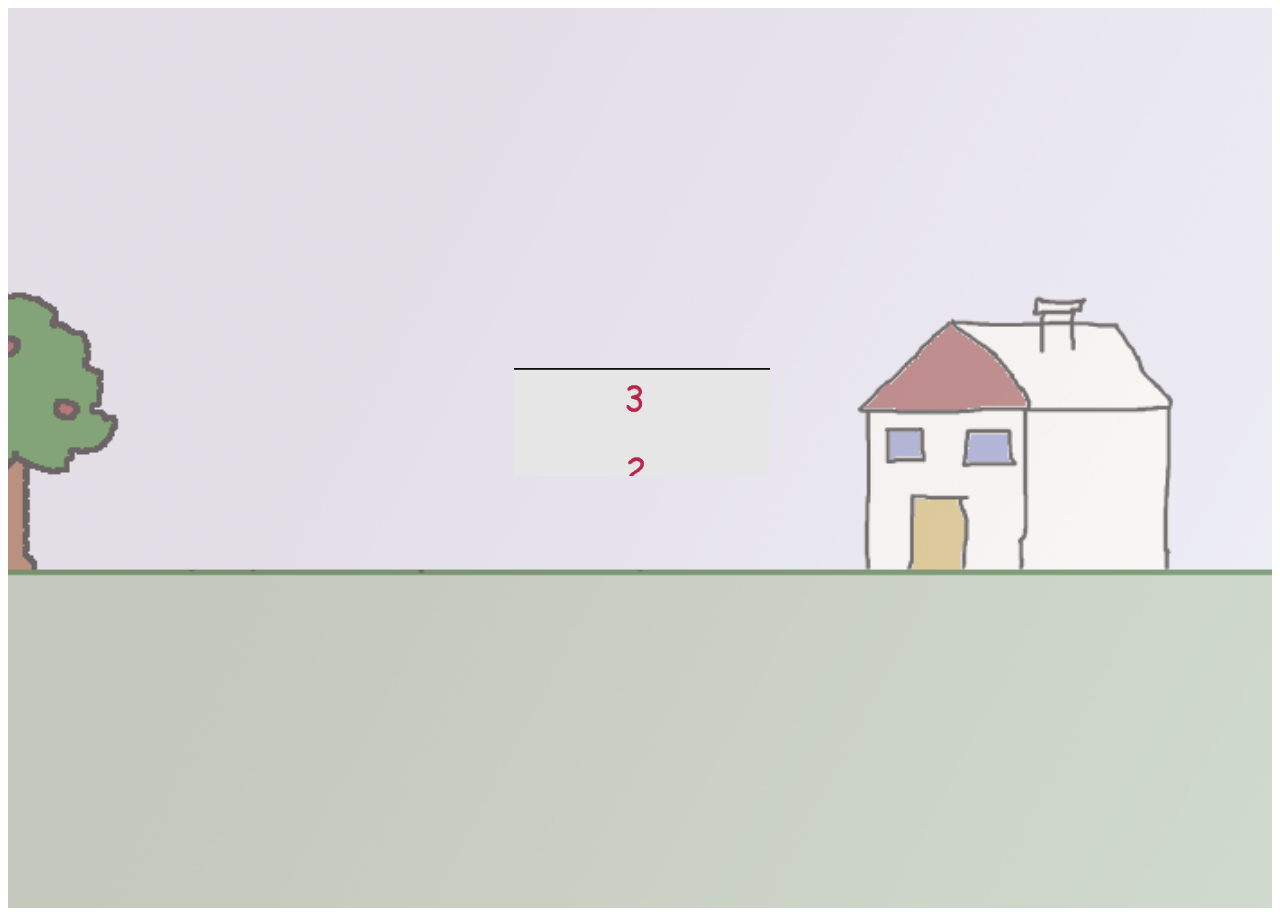
<file: index.html>
<!DOCTYPE html>
<html lang="en">
<head>
    <meta charset="UTF-8">
    <meta name="viewport" content="width=device-width, initial-scale=1.0">
    <link rel="stylesheet" href="css/style.css">
    <title>lluvia</title>
</head>
<body>
    <div id="anim">
        <div id="mensajes"></div>
        <div id="nube">
            <div id="lluvia"></div>
        </div>
        <div id="sol"></div>
        <div id="flor"></div>     
    </div>
    
</body>
</html>
</file>
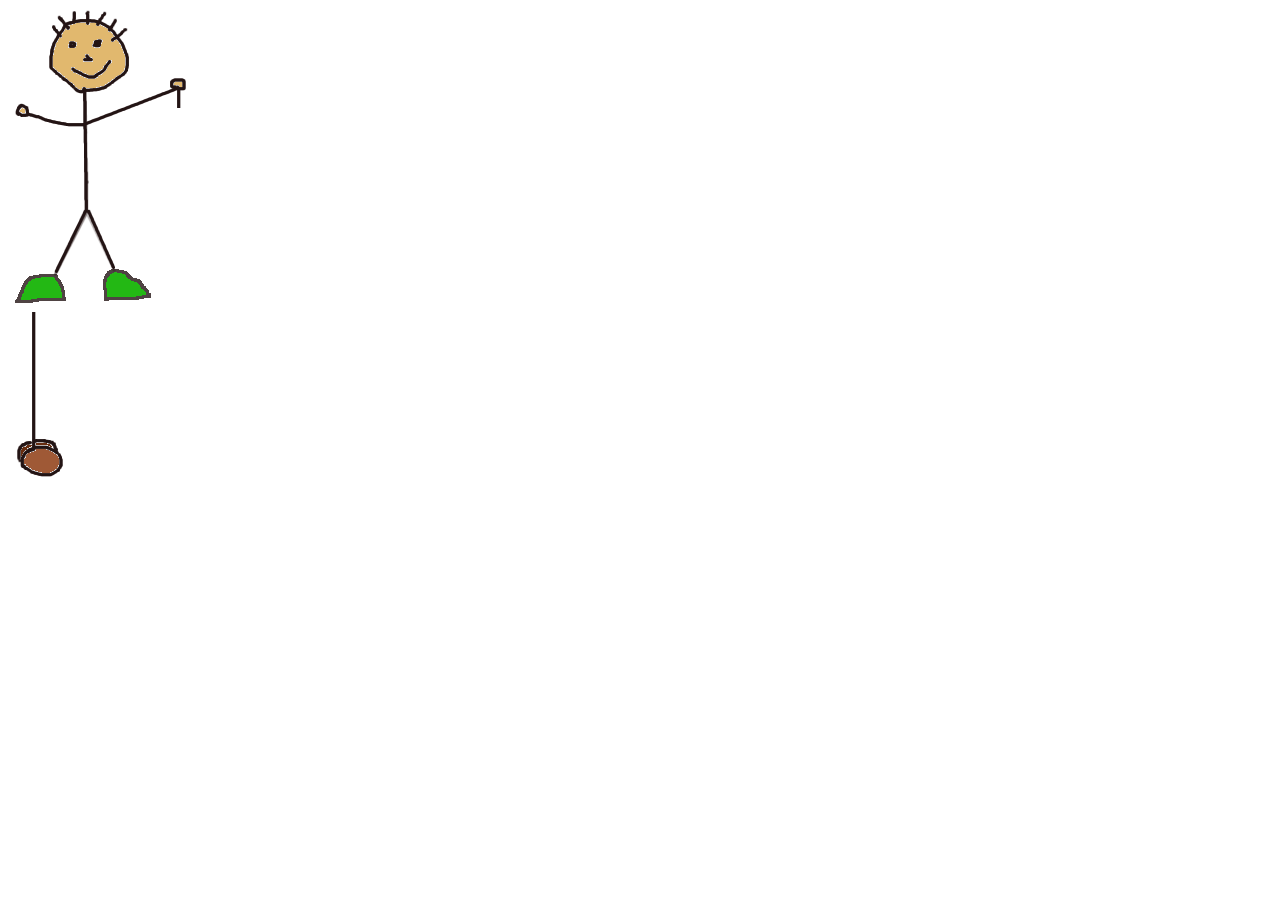
<file: yoyo.html>
<!DOCTYPE html>
<html lang="en">
<head>
    <meta charset="UTF-8">
    <meta name="viewport" content="width=device-width, initial-scale=1.0">
    <title>Document</title>
    <link rel="stylesheet" href="css/style.css">
</head>
<body>
    <div class="nino">
        <img src="images/nino-yoyo.png" alt="">
        <div class="yoyo">
            <img src="images/yoyo.png" alt="">
        </div>
    </div>
    
</body>
</html>
</file>
<file: css/style.css>
#body {
    width: 100%;
    height: 100vh; 
    overflow: hidden; 
}

#anim {
    width: 100%;
    height: 100vh;
    background-image: url('../images/background.png'); 
    background-size: cover;
    background-position: center;
    position: relative;
    overflow: hidden;
}

#mensajes {
    width: 20vw;
    height: 12vh;
    background-image: url('../images/mensaje.png'); 
    background-size: cover;
    background-position: top;
    position: relative;
    top: 40%;
    left: 40%;
    overflow: hidden;
    z-index: 1;
    transition: background-position 4s ease-in-out, opacity 0.3s ease-in 4.1s;
    
}

#mensajes:hover{
    background-position-y: -55px; 
    opacity: 0%; 
    background-position-y: -110px;
    opacity: 0; 
    background-position-y: -150px;  
    opacity: 0; 
    background-position-y: -199px; 
    opacity: 0; 
}
</file>
